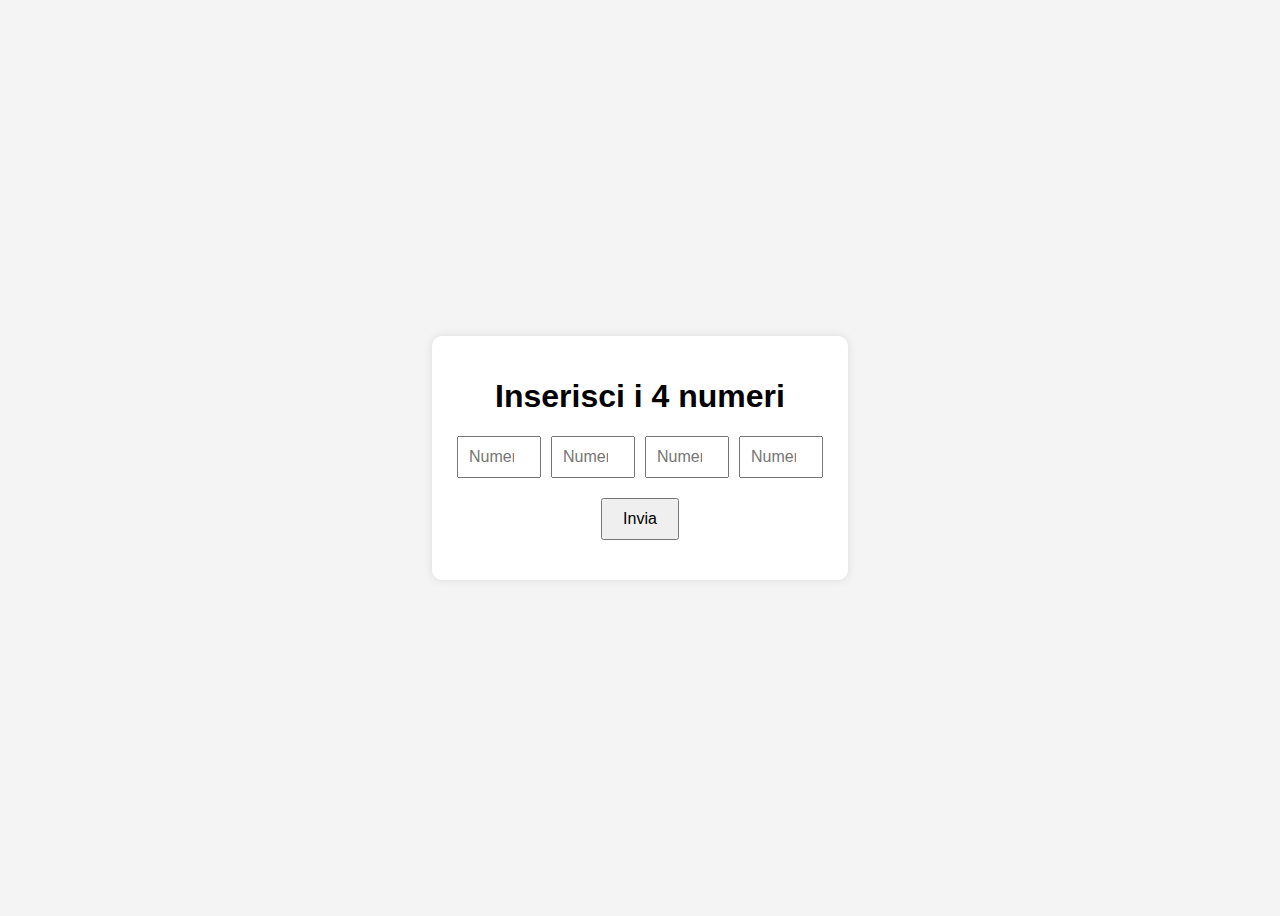
<file: index.html>
<!DOCTYPE html>
<html lang="it">
<head>
    <meta charset="UTF-8">
    <meta name="viewport" content="width=device-width, initial-scale=1.0">
    <title>Home Page</title>
    <link rel="stylesheet" href="style.css">
</head>
<body>
    <div class="container">
        <h1>Inserisci i 4 numeri</h1>
        <div class="input-container">
            <input type="number" id="num1" placeholder="Numero 1" required>
            <input type="number" id="num2" placeholder="Numero 2" required>
            <input type="number" id="num3" placeholder="Numero 3" required>
            <input type="number" id="num4" placeholder="Numero 4" required>
        </div>
        <button id="submitBtn">Invia</button>
        <p id="message"></p>
    </div>
    <script src="script.js"></script>
</body>
</html>
</file>
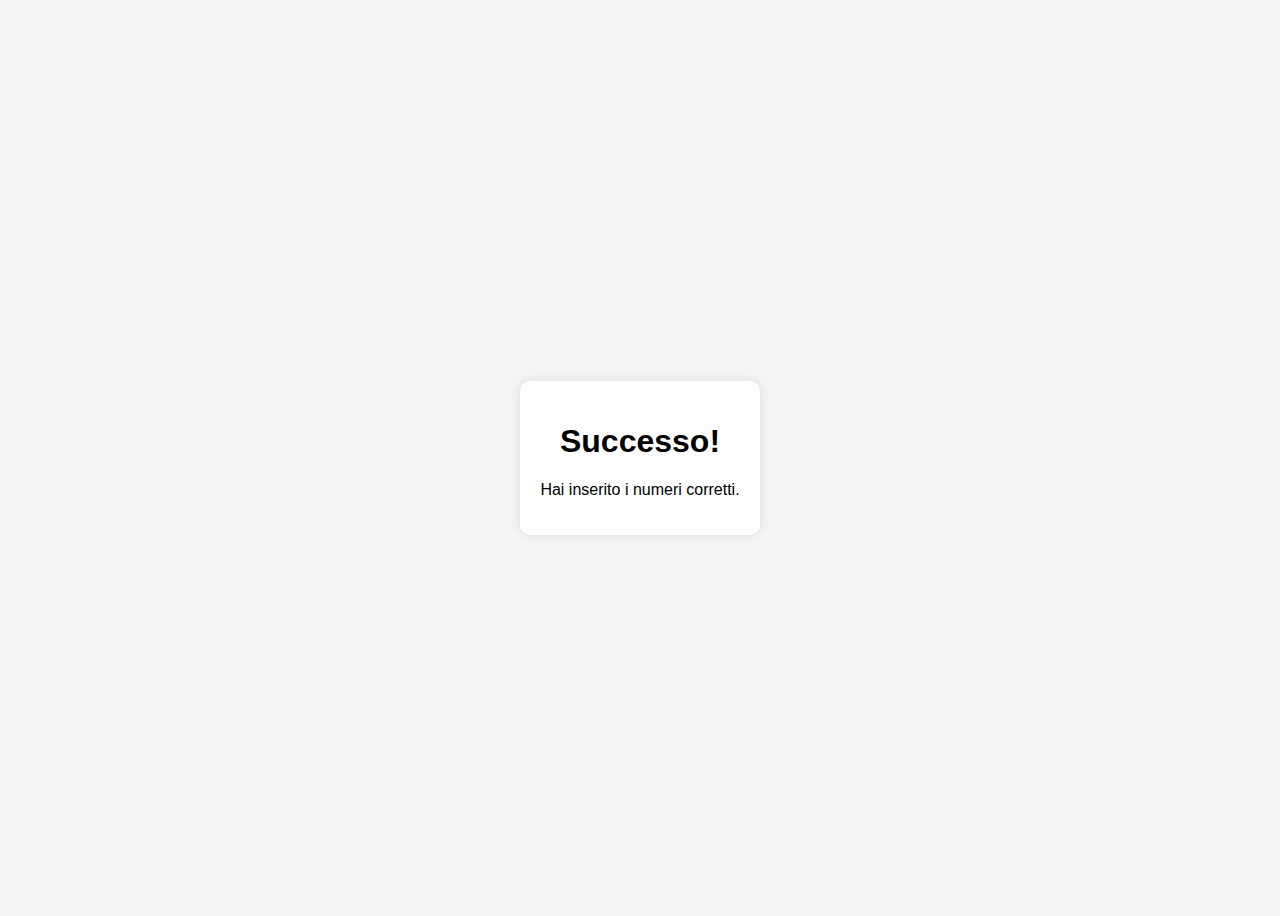
<file: success.html>
<!DOCTYPE html>
<html lang="it">
<head>
    <meta charset="UTF-8">
    <meta name="viewport" content="width=device-width, initial-scale=1.0">
    <title>Successo</title>
    <link rel="stylesheet" href="style.css">
</head>
<body>
    <div class="container">
        <h1>Successo!</h1>
        <p>Hai inserito i numeri corretti.</p>
    </div>
</body>
</html>
</file>
<file: style.css>
body {
    font-family: Arial, sans-serif;
    display: flex;
    justify-content: center;
    align-items: center;
    height: 100vh;
    background-color: #f4f4f4;
}

.container {
    text-align: center;
    background: white;
    padding: 20px;
    border-radius: 10px;
    box-shadow: 0 0 10px rgba(0, 0, 0, 0.1);
}

.input-container {
    display: flex;
    justify-content: center;
    margin-bottom: 20px;
}

input {
    margin: 0 5px;
    padding: 10px;
    font-size: 16px;
    width: 60px;
}

button {
    padding: 10px 20px;
    font-size: 16px;
    cursor: pointer;
}

#message {
    margin-top: 20px;
    color: red;
}
</file>
